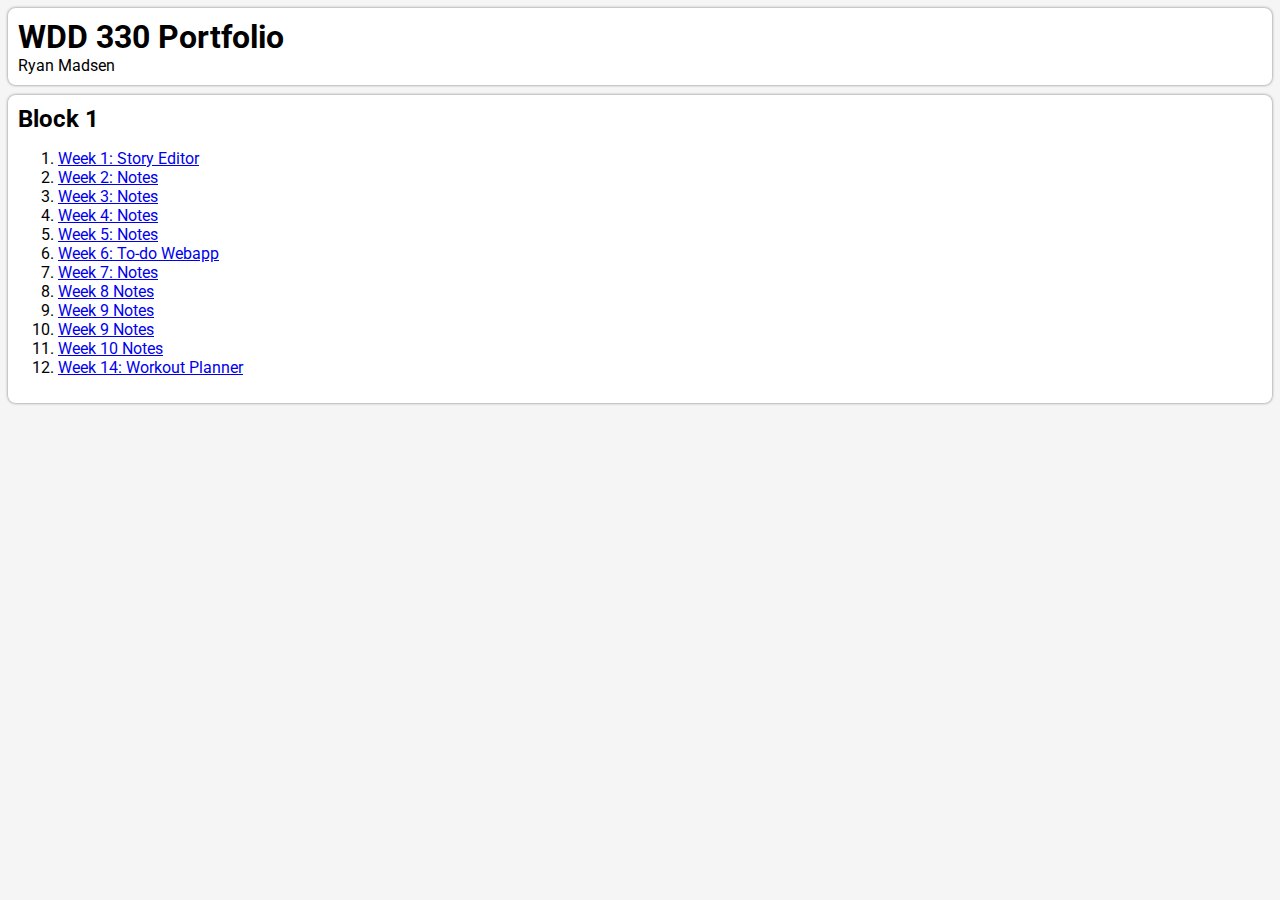
<file: index.html>
<!DOCTYPE html>
<html lang="en">
  <head>
    <meta charset="UTF-8" />
    <meta http-equiv="X-UA-Compatible" content="IE=edge" />
    <meta name="viewport" content="width=device-width, initial-scale=1.0" />
    <meta
      name="description"
      content="Portfolio page for WDD 330 assignments and exercises."
    />
    <script defer src="js/wdd330.js"></script>
    <link rel="stylesheet" href="css/styles.css" />
    <link rel="preconnect" href="https://fonts.googleapis.com" />
    <link rel="preconnect" href="https://fonts.gstatic.com" crossorigin />
    <link
      href="https://fonts.googleapis.com/css2?family=Roboto&display=swap"
      rel="stylesheet"
    />
    <title>WDD 330 Portfolio</title>
  </head>
  <body>
    <div id="heading-container">
      <h1>WDD 330 Portfolio</h1>
      <p>Ryan Madsen</p>
    </div>
    <div id="block1-container">
      <h2>Block 1</h2>
      <ol id="block1"></ol>
    </div>
  </body>
</html>
</file>
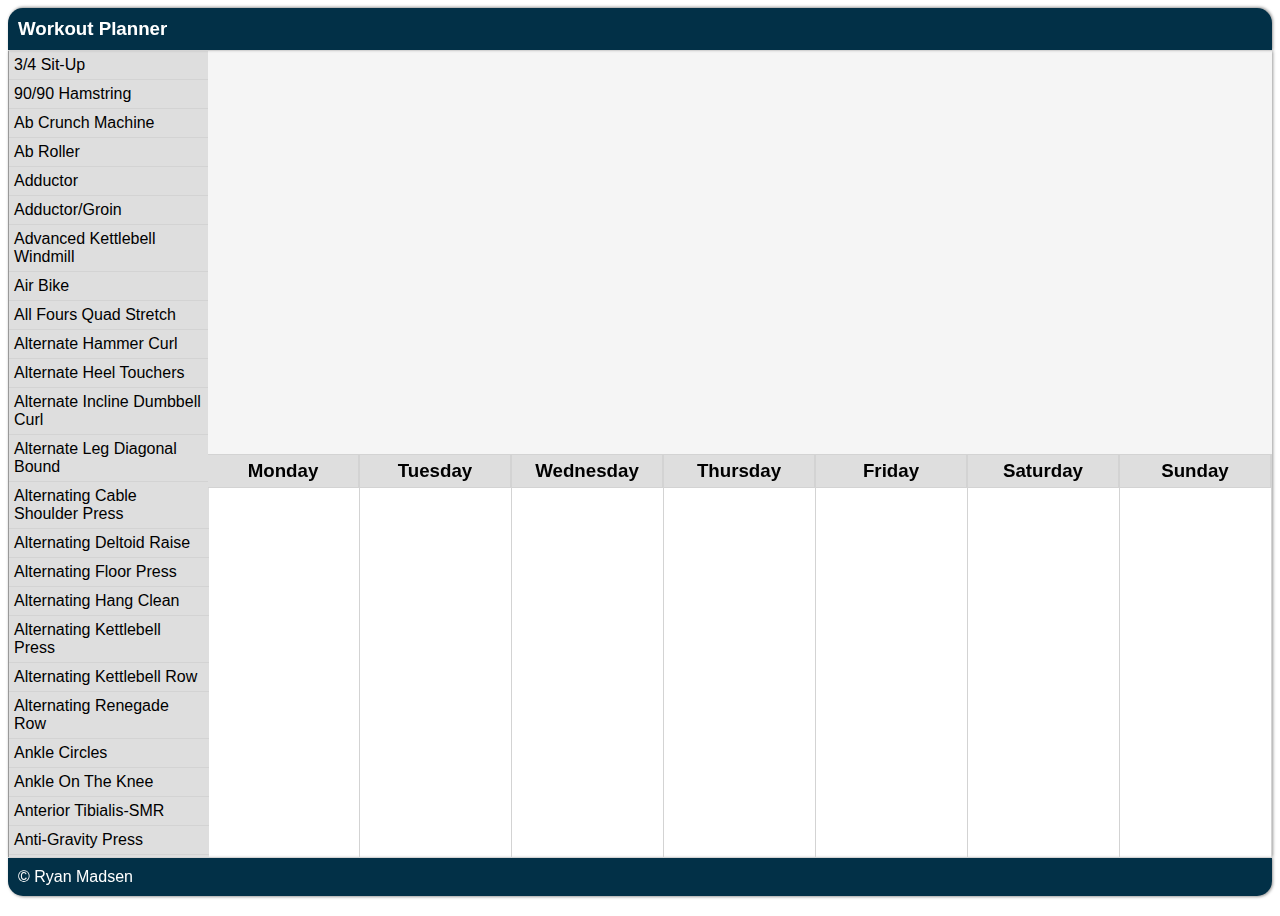
<file: final/index.html>
<!DOCTYPE html>
<html lang="en">
  <head>
    <meta charset="UTF-8" />
    <meta http-equiv="X-UA-Compatible" content="IE=edge" />
    <meta name="viewport" content="width=device-width, initial-scale=1.0" />
    <link rel="stylesheet" href="css/styles.css" />
    <link rel="stylesheet" href="css/medium.css" />
    <link href="https://css.gg/trash.css" rel="stylesheet" />
    <script defer src="js/script.js"></script>
    <script defer src="js/view-swapper.js"></script>
    <title>Workout Planner</title>
  </head>
  <body>
    <header>
      <h3>Workout Planner</h3>
    </header>

    <main>
      <div id="exercise-menu"></div>
      <div id="info-box"></div>
      <div class="day">
        <h3 class="day-name">Monday</h3>
        <div id="monday" class="day-exercise-container"></div>
      </div>
      <div class="day">
        <h3 class="day-name">Tuesday</h3>
        <div id="tuesday" class="day-exercise-container"></div>
      </div>
      <div class="day">
        <h3 class="day-name">Wednesday</h3>
        <div id="wednesday" class="day-exercise-container"></div>
      </div>
      <div class="day">
        <h3 class="day-name">Thursday</h3>
        <div id="thursday" class="day-exercise-container"></div>
      </div>
      <div class="day">
        <h3 class="day-name">Friday</h3>
        <div id="friday" class="day-exercise-container"></div>
      </div>
      <div class="day">
        <h3 class="day-name">Saturday</h3>
        <div id="saturday" class="day-exercise-container"></div>
      </div>
      <div class="day">
        <h3 class="day-name">Sunday</h3>
        <div id="sunday" class="day-exercise-container"></div>
      </div>
    </main>
    <footer>&copy; Ryan Madsen</footer>
  </body>
</html>
</file>
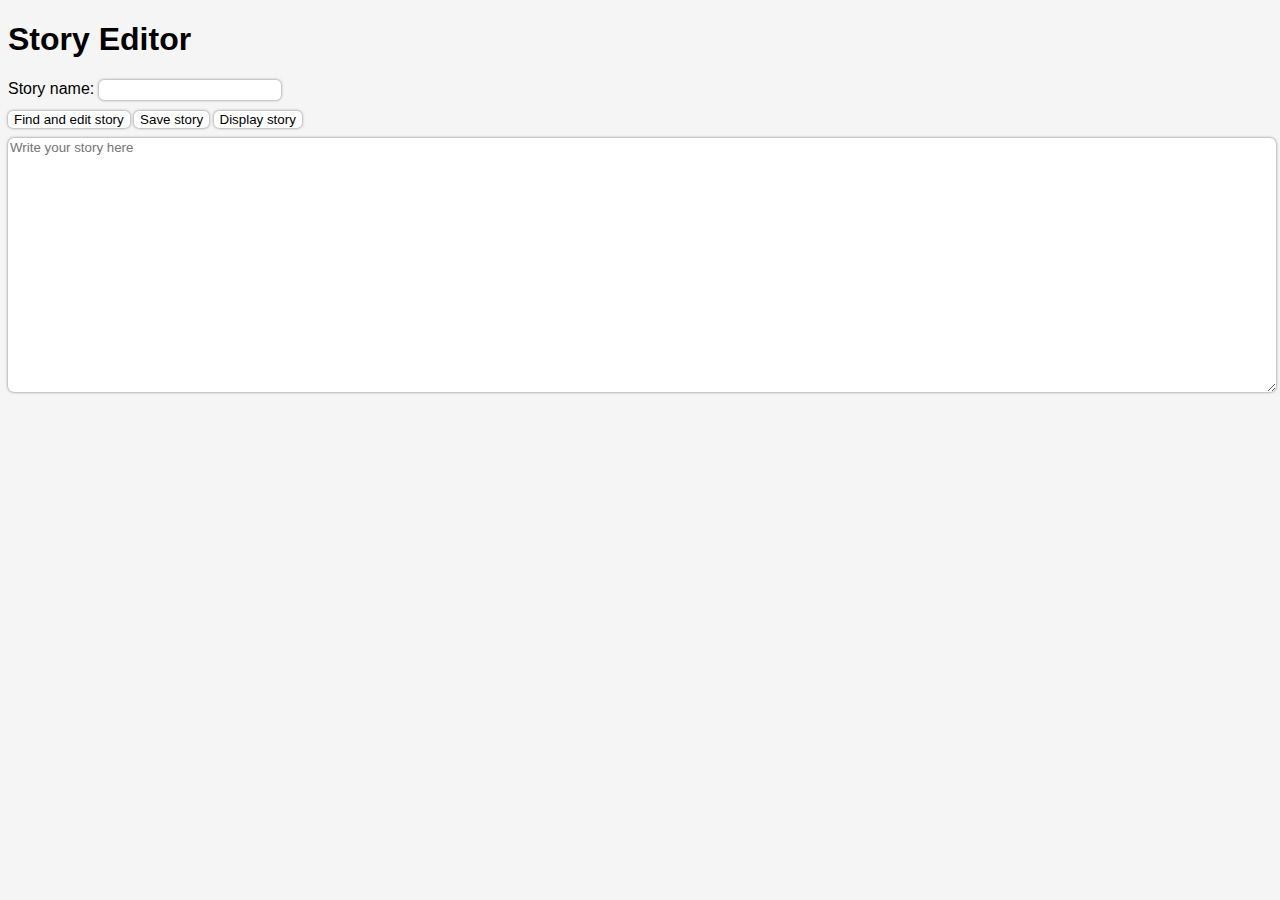
<file: story-editor/index.html>
<!DOCTYPE html>
<html lang="en">
  <head>
    <meta charset="UTF-8" />
    <meta http-equiv="X-UA-Compatible" content="IE=edge" />
    <meta name="viewport" content="width=device-width, initial-scale=1.0" />
    <meta name="description" content="Home page for the story editor project" />
    <link rel="stylesheet" href="styles/styles.css" />
    <script defer src="js/story-editor.js"></script>
    <title>Story Editor</title>
  </head>
  <body>
    <h1>Story Editor</h1>
    <label for="story-title"
      >Story name:<input id="story-title" type="text"
    /></label>
    <section>
      <button id="find-edit">Find and edit story</button>
      <button id="save">Save story</button>
      <button id="display">Display story</button>
    </section>
    <textarea
      name="story-content"
      id="story-content"
      cols="30"
      rows="10"
      placeholder="Write your story here"
    ></textarea>
    <div id="story-display"></div>
  </body>
</html>
</file>
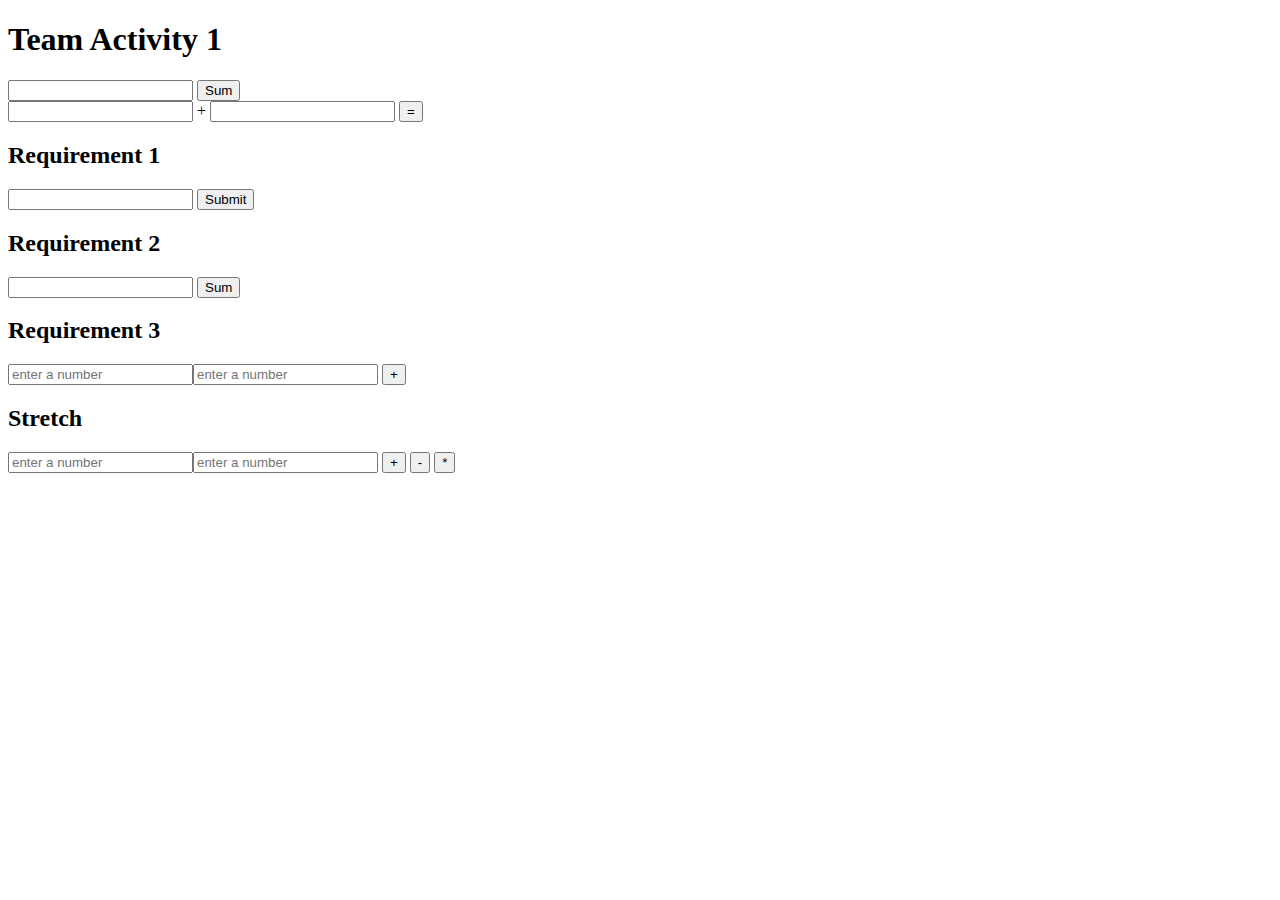
<file: teamActivity1/index.html>
<!DOCTYPE html>
<html lang="en">
  <head>
    <meta charset="UTF-8" />
    <meta http-equiv="X-UA-Compatible" content="IE=edge" />
    <meta name="viewport" content="width=device-width, initial-scale=1.0" />
    <meta name="description" content="Home page for Team Activity 1" />
    <script defer src="js/teamActivity1.js"></script>
    <title>Team Activity 1</title>
  </head>
  <body>
    <h1>Team Activity 1</h1>
    <input type="number" />
    <button>Sum</button>
    <div id="result"></div>

    <input id="number1" type="number" />
    <span>+</span>
    <input id="number2" type="number" />
    <button id="add">=</button>
    <div id="sum"></div>

    <h2>Requirement 1</h2>
    <input id="req1Input" type="text" />
    <button id="req1Button" onclick="reqOne()">Submit</button>
    <div id="req1Output"></div>

    <!-- Requirement 2 -->
    <h2>Requirement 2</h2>
    <input id="req2Input" type="text" />
    <button id="req2Button" onclick="reqTwo()">Sum</button>
    <div id="req2Output"></div>

    <!-- Requirement 3 -->
    <h2>Requirement 3</h2>
    <input id="req3Number1" placeholder="enter a number" type="number" /><input
      id="req3Number2"
      placeholder="enter a number"
      type="number"
    />
    <button id="req3Button" onclick="add()">+</button>
    <div id="req3Output"></div>

    <h2>Stretch</h2>
    <input
      id="stretchNumber1"
      placeholder="enter a number"
      type="number"
    /><input id="stretchNumber2" placeholder="enter a number" type="number" />
    <!-- Notice below that all of our buttons are calling the same function...but passing in the name of another function as the argument. Notice also what is missing...when you pass a function as a callback you DO NOT include the ()! If you add the () the function will get executed immediately instead of later like we would like. -->
    <button id="stretchAdd" onclick="performOperation(add2)">+</button>
    <button id="stretchSub" onclick="performOperation(sub2)">-</button>
    <button id="stretchMult" onclick="performOperation(mult2)">*</button>
    <div id="stretchOutput"></div>
    <script>
      // req1
      function reqOne() {
        // we can use getElementById to grab the correct input...but we are interested in the value of the input...not the input itself...so we tell it that.
        const input = document.getElementById("req1Input").value;
        // Here we want the actual element so no .value...not to mention that only input elements HAVE a .value
        const outputElement = document.getElementById("req1Output");
        //  The content for most elements (other than inputs) lives in innerHTML
        outputElement.innerHTML = "You entered: " + input;
      }
      // req 2
      function reqTwo() {
        const input = document.getElementById("req2Input").value;
        const outputElement = document.getElementById("req2Output");
        // make sure input is a number...we can convert it from the string we get from the input value to a number with parseInt.  If this fails it's not a number
        const inputInt = parseInt(input);
        if (inputInt !== NaN) {
          outputElement.innerHTML = "total: " + sum(inputInt);
        }
      }
      function sum(number) {
        let total = 0;
        for (let i = 1; i <= number; i++) {
          total += i;
        }
        return total;
      }

      // req 3
      function add() {
        const number1 = document.getElementById("req3Number1").value;
        const number2 = document.getElementById("req3Number2").value;
        const outputElement = document.getElementById("req3Output");
        //  we need to check for valid input again...this time decimals would be ok...so lets use parseFloat instead of parseInt
        const num1Float = parseFloat(number1);
        const num2Float = parseFloat(number2);
        if ((num1Float !== NaN) & (num2Float !== NaN)) {
          const total = num1Float + num2Float;
          outputElement.innerHTML = "Total: " + total;
        }
      }

      // stretch solution
      function getNum(numId) {
        const number = document.getElementById(numId).value;
        const numberFloat = parseFloat(number);
        if (numberFloat !== NaN) {
          return numberFloat;
        } else return 0;
      }
      function updateTotal(value) {
        const outputElement = document.getElementById("stretchOutput");
        outputElement.innerHTML = "Total: " + value;
      }
      // function declaration
      function add2(num1, num2) {
        return num1 + num2;
      }
      // function expression
      const sub2 = function (num1, num2) {
        return num1 - num2;
      };
      // arrow function
      const mult2 = (num1, num2) => num1 * num2;

      // example of using a callback to pull it all together
      function performOperation(operation) {
        // the argument 'operation' is a function...so when we are ready we can call that function in our code below
        const total = operation(
          getNum("stretchNumber1"),
          getNum("stretchNumber2")
        );
        updateTotal(total);
      }
    </script>
  </body>
</html>
</file>
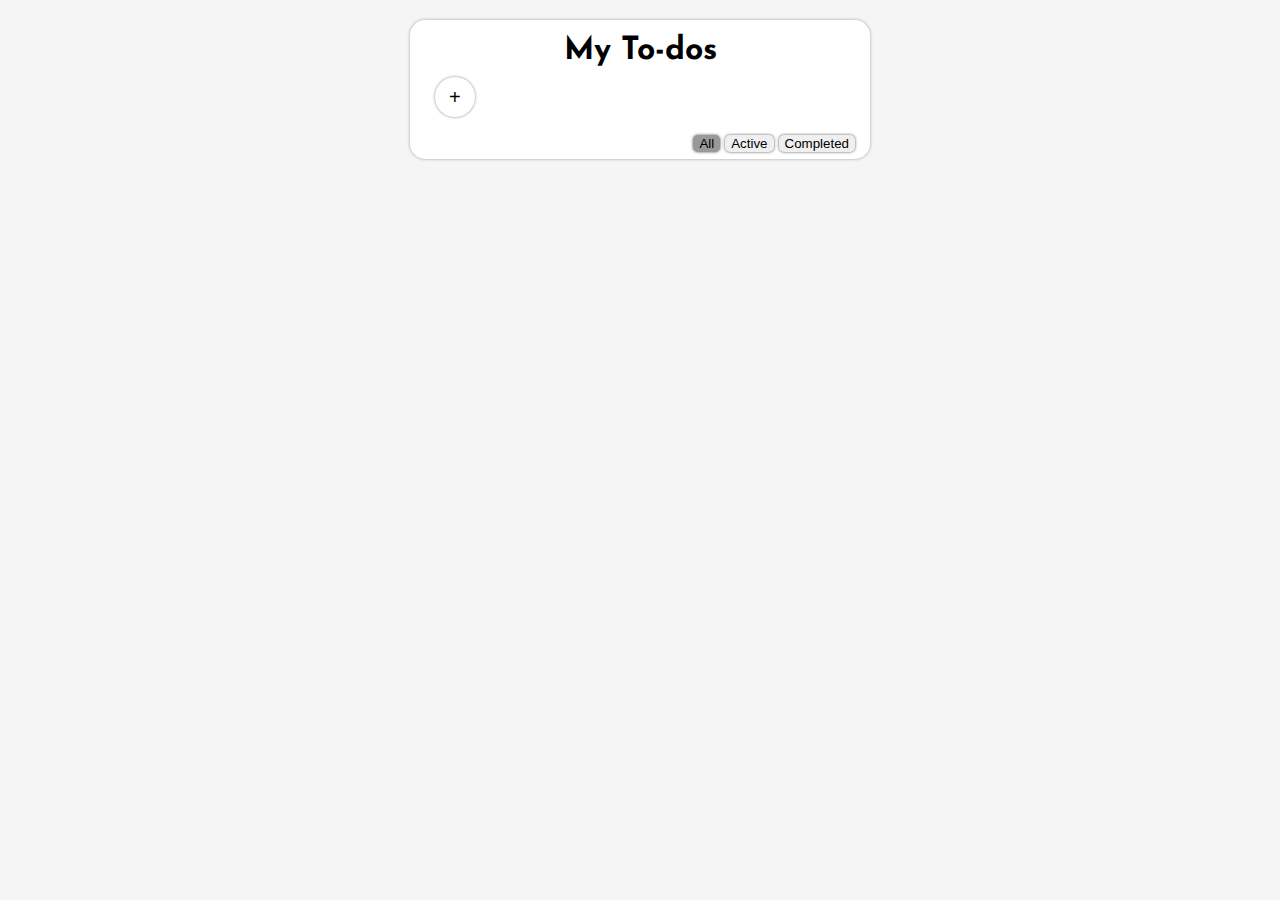
<file: todo/index.html>
<!DOCTYPE html>
<html lang="en">
  <head>
    <meta charset="UTF-8" />
    <meta http-equiv="X-UA-Compatible" content="IE=edge" />
    <meta name="viewport" content="width=device-width, initial-scale=1.0" />
    <meta name="description" content="An online to-do list web app." />
    <script defer src="todo.js"></script>
    <link href="https://css.gg/trash.css" rel="stylesheet" />
    <link href="https://css.gg/check.css" rel="stylesheet" />
    <link href="https://css.gg/close.css" rel="stylesheet" />
    <link rel="stylesheet" href="styles.css" />
    <link rel="preconnect" href="https://fonts.googleapis.com" />
    <link rel="preconnect" href="https://fonts.gstatic.com" crossorigin />
    <link
      href="https://fonts.googleapis.com/css2?family=Josefin+Sans:wght@500&family=Roboto&display=swap"
      rel="stylesheet"
    />
    <title>To-do Web App</title>
  </head>
  <body>
    <main>
      <div id="to-do-header-container">
        <h1>My To-dos</h1>
      </div>
      <div id="add-to-do-container">
        <button id="add-to-do">+</button>
        <div id="item-input">
          <input id="item-text" type="text" placeholder="Type here..." />
          <div id="icons">
            <i id="close" class="gg-close close-icon"></i>
            <i id="check" class="gg-check check-icon"></i>
          </div>
        </div>
      </div>
      <div id="to-dos-container"></div>
      <div id="filters">
        <p id="items-left"></p>
        <div id="filter-button-container">
          <button id="all-button" class="filter-button">All</button>
          <button id="active-button" class="filter-button">Active</button>
          <button id="completed-button" class="filter-button">Completed</button>
        </div>
      </div>
    </main>
  </body>
</html>
</file>
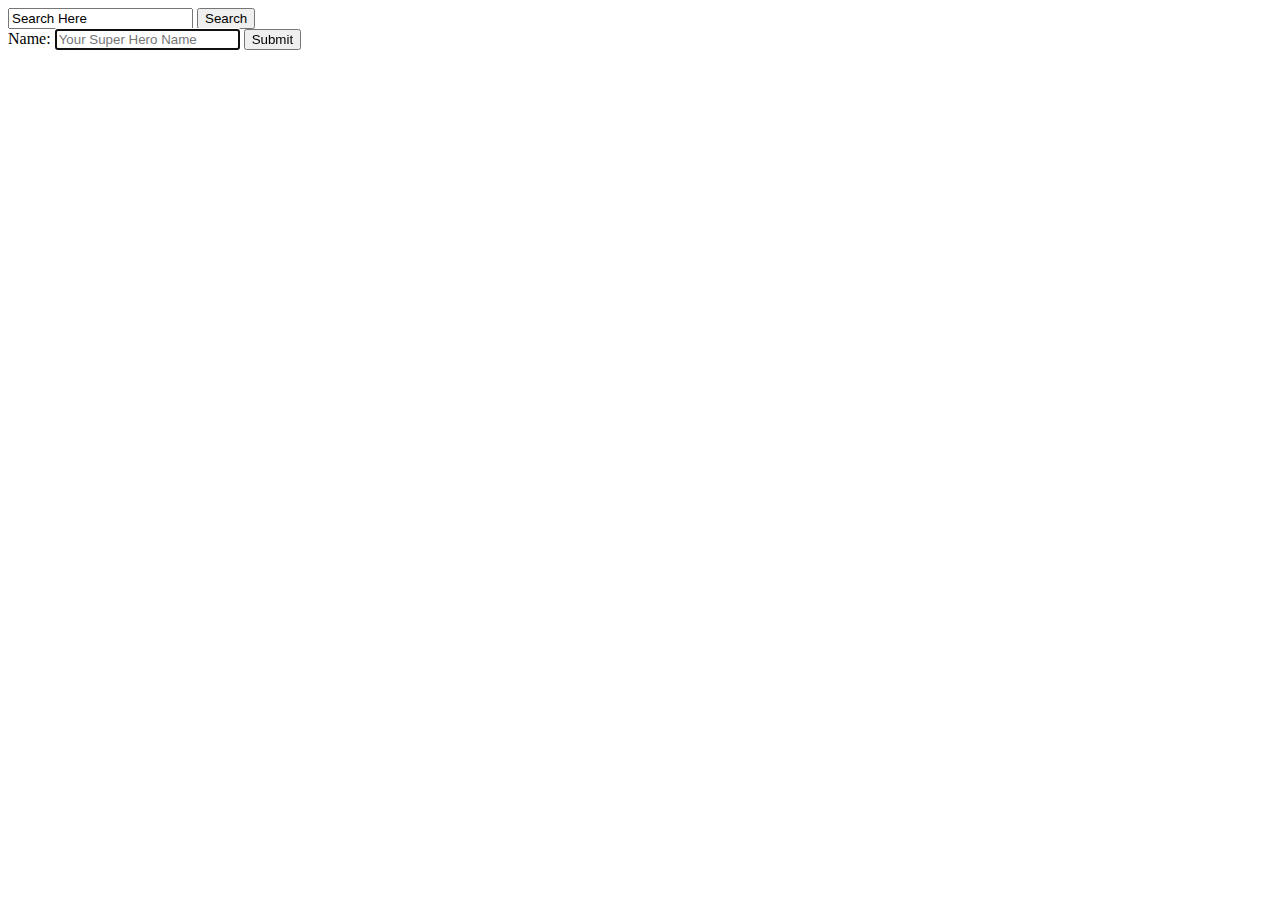
<file: wo4/search.html>
<!DOCTYPE html>
<html lang="en">
  <head>
    <meta charset="UTF-8" />
    <meta http-equiv="X-UA-Compatible" content="IE=edge" />
    <meta name="viewport" content="width=device-width, initial-scale=1.0" />
    <script defer src="search.js"></script>
    <title>Search</title>
  </head>
  <body>
    <form name="search" action="/search">
      <input name="searchInput" />
      <button type="submit">Search</button>
    </form>

    <form id="hero">
      <label for="heroName"
        >Name:
        <input
          type="text"
          id="heroName"
          name="heroName"
          autofocus
          placeholder="Your Super Hero Name"
          maxlength="32"
        />
      </label>
      <button type="submit">Submit</button>
    </form>
  </body>
</html>
</file>
<file: css/styles.css>
body {
  background-color: whitesmoke;
  font-family: "Roboto", "Arial";
}

#heading-container {
  background-color: white;
  box-shadow: 0px 0px 3px #777;
  border-radius: 7.5px;
  padding: 10px;
  margin-bottom: 10px;
}

h1,
h2 {
  margin: 0;
}

#heading-container p {
  margin: 0;
}

#block1-container {
  background-color: white;
  box-shadow: 0px 0px 3px #777;
  border-radius: 7.5px;
  padding: 10px;
}
</file>
<file: final/css/styles.css>
body {
  height: 100vh;
  margin: 10;
  font-family: Arial, Helvetica, sans-serif;
}

header {
  background-color: #023047;
  color: white;
  padding: 10px;
  /* box-shadow: 0px 0px 3px #777; */
  border-bottom: solid 1px lightgray;
  position: relative;
  border-radius: 15px 15px 0 0;
  box-shadow: 1px -1px 3px #999;
}

main {
  display: grid;
  grid-template-columns: 200px 1fr 1fr 1fr 1fr 1fr 1fr 1fr;
  grid-template-rows: 1fr 1fr;
  box-shadow: 1px 0 3px #999;
}

footer {
  background-color: #023047;
  color: white;
  padding: 10px;
  border-top: solid 1px lightgray;
  border-radius: 0 0 15px 15px;
  box-shadow: 1px 1px 3px #999;
}

h3 {
  margin: 0;
}

#exercise-menu {
  background-color: #dedede;
  border-left: solid 1px #999;
  width: 200px;
  max-height: 89.5vh;
  grid-row: 1/3;
  overflow: auto;
}

.exercise {
  border-bottom: solid 1px lightgray;
  margin: 0;
  padding: 5px;
  cursor: pointer;
}

.day {
  /* grid-column: 2/3; */
  grid-row: 2/3;
  border-right: solid 1px lightgray;
}

.day-name {
  margin: 0;
  padding: 5px;
  background-color: #dedede;
  border-bottom: solid 1px lightgray;
  border-top: solid 1px lightgray;
  border-right: solid 1px lightgray;
  text-align: center;
}

#info-box {
  grid-column: 2/9;
  display: flex;
  align-items: center;
  background-color: whitesmoke;
  justify-content: space-around;
}

.exercise-img {
  max-width: 30rem;
  max-height: 20rem;
  margin: 10px;
  border-radius: solid 1px lightgray;
  border-radius: 15px;
  box-shadow: 0px 1px 3px #999;
}

#text-container {
  display: grid;
  grid-template-columns: 20rem 40rem;
}

#subtext1 {
  margin-left: 20px;
  padding-left: 20px;
  background-color: white;
  box-shadow: 0px 0px 3px #999;
  border-radius: 15px;
}

#subtext2 {
  margin-left: 10px;
  padding-left: 20px;
  padding-right: 20px;
  background-color: white;
  box-shadow: 0px 0px 3px #999;
  border-radius: 15px;
}

#image-container button {
  display: block;
  margin: 0 auto;
}

.dragging {
  opacity: 0.5;
}

.day-exercise-container {
  height: 100%;
  max-height: 400px;
  overflow: auto;
}

.trash-icon {
  margin-right: 5px;
  cursor: pointer;
  scale: 0.8;
}
</file>
<file: final/css/medium.css>
@media screen and (max-width: 1675px) {
  #info-box {
    display: grid;
    grid-template-columns: 1fr 1fr;
  }

  .exercise-img {
    height: 15rem;
    margin: 0 auto;
  }

  #text-container {
    grid-template-columns: 1fr;
  }

  #subtext1 {
    margin: 10px;
  }

  #subtext1 h2 {
    font-size: 20px;
  }

  #subtext1 p {
    display: none;
  }

  #subtext2 {
    margin: 0 10px 10px 10px;
  }

  #subtext2 li {
    font-size: 13px;
  }

  #subtext2 h2 {
    font-size: 18px;
  }

  #image-container {
    text-align: center;
  }
}

@media screen and (max-width: 1000px) {
  #image-container {
    display: none;
  }

  #text-container {
    grid-column: 1/3;
    max-width: 400px;
    margin: 0 auto;
  }
}
</file>
<file: story-editor/styles/styles.css>
body {
  background-color: whitesmoke;
  font-family: Arial, Helvetica, sans-serif;
}

input {
  border-radius: 5px;
  border: none;
  box-shadow: 0px 0px 3px #777;
  padding: 2.5px;
  margin-bottom: 10px;
  margin-left: 5px;
}

textarea {
  font-family: Arial, Helvetica, sans-serif;
  width: 100%;
  height: 250px;
  border-radius: 6px;
  border: none;
  box-shadow: 0px 0px 3px #777;
  margin-top: 10px;
}

button {
  border: none;
  box-shadow: 0px 0px 3px #777;
  border-radius: 5px;
  background-color: white;
}

button:hover {
  /* color: white; */
  background-color: lightgray;
}
</file>
<file: todo/styles.css>
:root {
  --heading-font: "Josefin Sans", "Arial";
  --paragraph-font: "Roboto", "Arial";
}

body {
  width: 500px;
  margin: 0 auto;
  background-color: whitesmoke;
  font-family: var(--paragraph-font);
}

main h1 {
  text-align: center;
  font-family: var(--heading-font);
  margin: 0;
}

main {
  background-color: white;
  border-radius: 15px;
  box-shadow: 0px 0px 3px #999;
  margin: 20px;
  padding: 15px;
  padding-bottom: 0;
}

#to-do-header-container {
  text-align: center;
  align-items: center;
}

#add-to-do {
  border: none;
  border-radius: 50%;
  background-color: white;
  font-size: 20px;
  box-shadow: 0px 0px 3px #888;
  margin-bottom: 7.5px;
  height: 40px;
  width: 40px;
  text-align: center;
  margin: 10px;
  /* transition: padding 0.1s ease; */
}

#add-to-do:hover {
  box-shadow: 0px 0px 3px #333;
}

.to-do {
  display: flex;
  align-items: center;
  justify-content: space-between;
  background-color: white;
  border-radius: 12.5px;
  box-shadow: 0px 0px 3px #999;
}

.to-do:not(:first-child) {
  margin-top: 7.5px;
}

.checkbox-button {
  display: flex;
  align-items: center;
}

.to-do input {
  margin: 20px;
  width: 20px;
  height: 20px;
}

.to-do a {
  margin: 20px;
  font-size: 17.5px;
  cursor: pointer;
}

.checkbox {
  accent-color: #333;
}

.trash-icon {
  margin-top: 0;
  margin: 20px;
  cursor: pointer;
  color: #333;
}

#add-to-do-container {
  display: flex;
  justify-content: space-between;
  align-items: center;
}

#item-input {
  box-shadow: 0px 0px 3px #999;
  padding: 5px;
  border-radius: 12.5px;
  display: flex;
  justify-content: space-between;
  align-items: center;
  width: 85%;
  opacity: 0%;
  transition: opacity 0.25s ease;
}

#item-text {
  border: none;
  border: solid 1px #555;
  border-radius: 7.5px;
  width: 50%;
  height: 25px;
}

#icons {
  display: flex;
}

.check-icon {
  /* margin-right: -5px; */
  transform: scale(1.4);
  cursor: pointer;
}

.close-icon {
  color: black;
  cursor: pointer;
}

.complete {
  text-decoration: line-through;
}

#filters {
  display: flex;
  justify-content: space-between;
}

#filter-button-container {
  display: flex;
  align-items: center;
}

.filter-button {
  border: none;
  border-radius: 5px;
  box-shadow: 0px 0px 3px #555;
  margin-left: 5px;
}

.filter-button-selected {
  background-color: #999;
}
</file>
